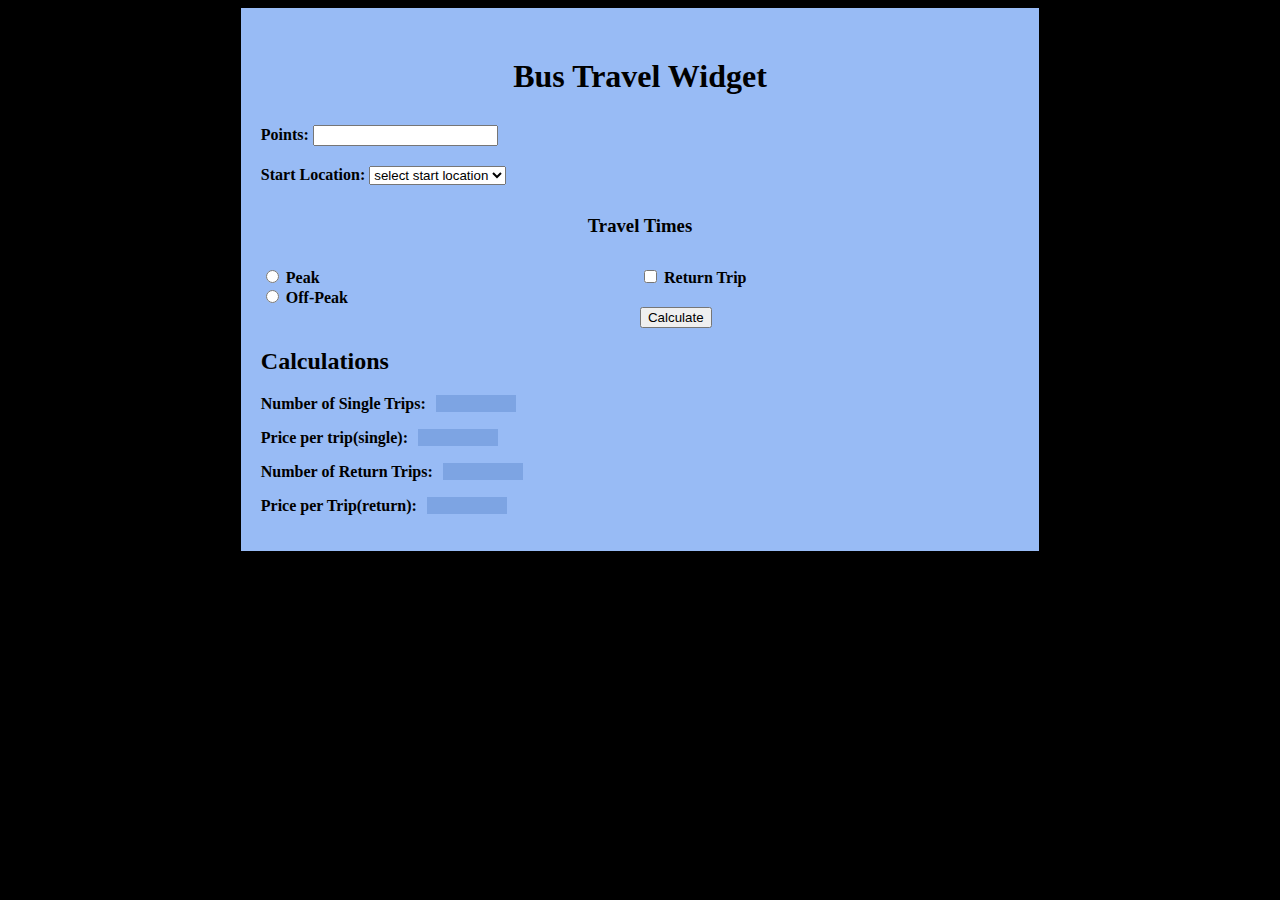
<file: index.html>
<!DOCTYPE html>
<html lang="en">
<head>
    <meta charset="UTF-8">
    <meta http-equiv="X-UA-Compatible" content="IE=edge">
    <meta name="viewport" content="width=device-width, initial-scale=1.0">
    <link rel="stylesheet" href="style.css">
    <title>Bus Travel App</title>
    
</head>

<body>
<div class="container">
    <h1 class="heading">Bus Travel Widget</h1>
          <label for="points">Points:</label>
            <input type="text"  id="points" style="margin-bottom: 20px"><br/> 
     <span> Start Location:</span>  	
         <select id="place">
         	<option>select start location</option>
<option value="Khayelitsha">Khayelitsha</option>
<option value="Dunoon">Dunoon</option>
<option value="Mitchels Plain">Mitchels Plain</option>
</select> 
<br/>
<h3>Travel Times</h3>

<div class="split">
<div id="block">
         <input type="radio" class="time" id="peak" name="time" value="peak" >
                <label for="peak"> Peak </label><br/>
           
                <input type="radio"  class="class" id="off-peak"  name="time" value="off-peak" >
                <label for="off-peak">Off-Peak</label>
        </div>
        <div>
<input type="checkbox" id="check"/>
<label for="check">Return Trip</label>
<br/>
<button  type="button" id="calculate" style="margin-top:20px">Calculate</button>
</div>
            </div>
            
            <h2> Calculations</h2>
            
            <p> Number of Single Trips: <span id="text1"><span></p>
                   <p> Price per trip(single): <span id="text2"><span></p>
                          <p>Number of Return  Trips:<span id="text3"><span></p>
                                 <p>Price per Trip(return): <span id="text4"><span></p>
                   
    </div>
    </body>
    
    <script src="./js/bus-travel-cost.js"></script>
    <script src="./js/bus-travel-cost.dom.js"></script>
</html>
</file>
<file: style.css>
body{

background-color:#000;
}

.container{

width:90%;
margin-top:10%;
font-weight: bold;
padding: 20px;
background-color:#98BBF5;
margin: auto;

}

h3{
margin-top:35px;
}

@media screen and (min-width:700px){
#block{
	margin-right: 40px;
}

.container{

width:60%;

}

}

h1,h3{
text-align: center;
margin-bottom:30px;
margin-top:30px;
}


.split{
display:grid;
grid-template-columns: 1fr 1fr;

}

#text1,#text2,#text3,#text4{
padding-right:80px;
margin-left: 10px;
background-color: #7DA4E3;
}
</file>
